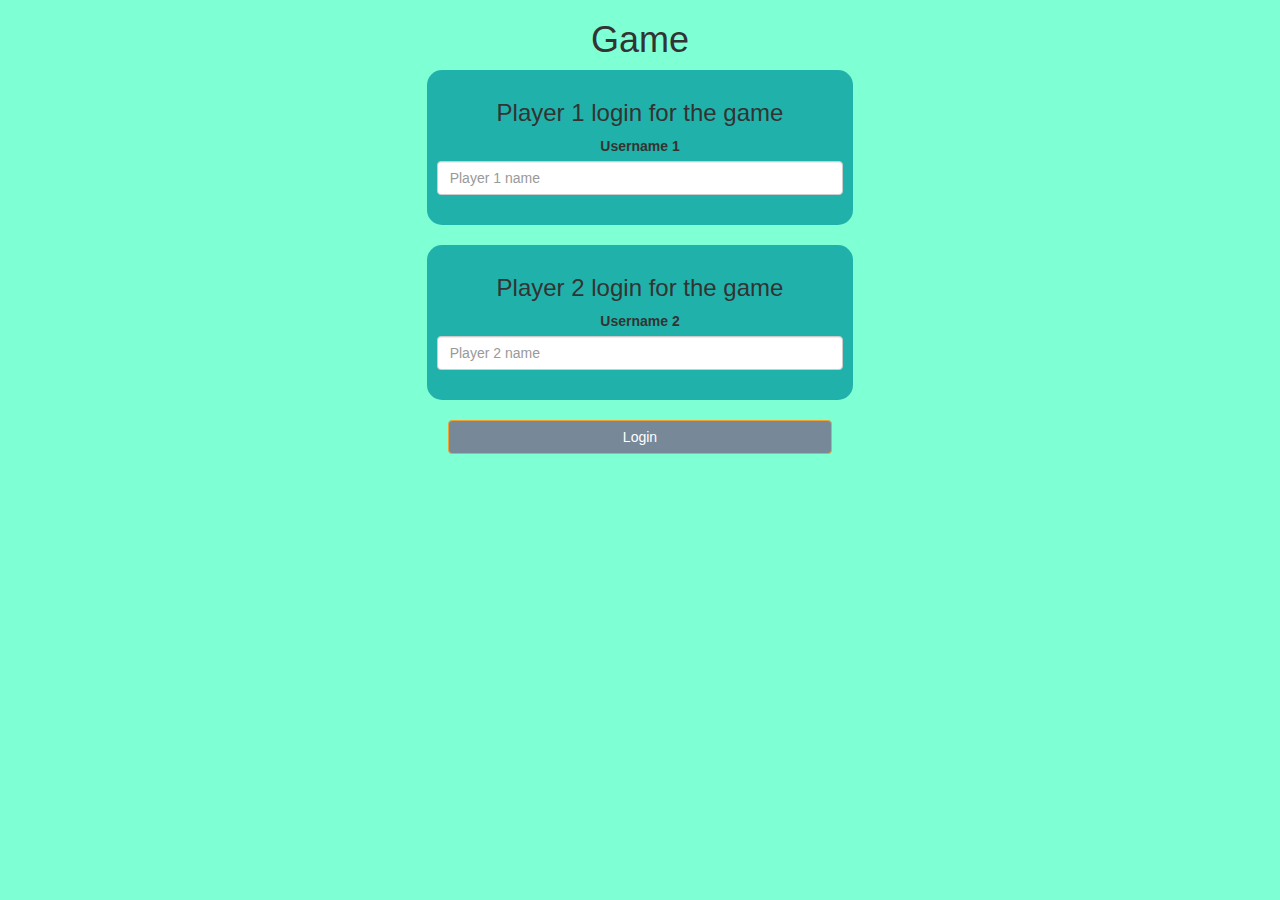
<file: index.html>
<!DOCTYPE html>
<html>
<head>
	<title>Guess The Word</title>

<meta name="viewport" content="width=device-width, initial-scale=1">
<link rel="stylesheet" href="https://maxcdn.bootstrapcdn.com/bootstrap/3.4.0/css/bootstrap.min.css">
<script src="https://ajax.googleapis.com/ajax/libs/jquery/3.4.1/jquery.min.js"></script>
<script src="https://maxcdn.bootstrapcdn.com/bootstrap/3.4.0/js/bootstrap.min.js"></script>

<link rel="stylesheet" type="text/css" href="game.css">

<script src="game_login.js"></script>
</head>
<body>
<center>
	<h1>Game</h1>
	<div class="col-lg-4 col-sm-8 col-xs-11 col-m-8 login_div1">
		<h3>Player 1 login for the game</h3>
		<label>Username 1</label>
		<input type="text" placeholder="Player 1 name" class="form-control" id="player1_name_input"> 
		<br>
	</div>
	<br>
	<div class="col-lg-4 col-sm-8 col-xs-11 col-m-8 login_div2">
		<h3>Player 2 login for the game</h3>
		<label>Username 2</label>
		<input type="text" placeholder="Player 2 name" class="form-control" id="player2_name_input"> 
		<br>
	</div>
	<br>
	<button style="width:30%" class="btn btn-warning" onclick="adduser()" id="LoginButton">Login</button>
</center>
</body>
</html>
</file>
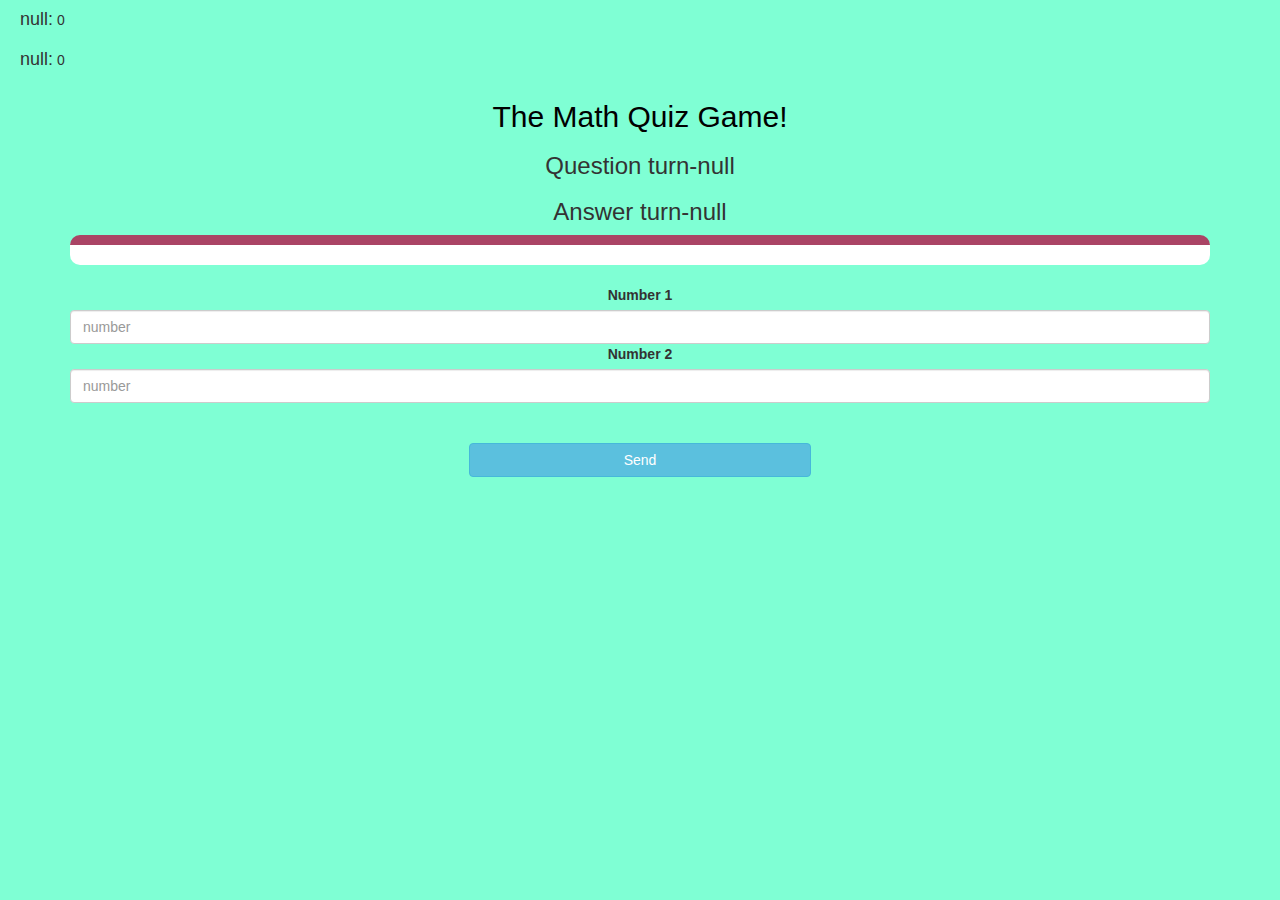
<file: game_page.html>
<!DOCTYPE html>
<html>
<head>
	<title>Guess The Word</title>

<meta name="viewport" content="width=device-width, initial-scale=1">
<link rel="stylesheet" href="https://maxcdn.bootstrapcdn.com/bootstrap/3.4.0/css/bootstrap.min.css">
<script src="https://ajax.googleapis.com/ajax/libs/jquery/3.4.1/jquery.min.js"></script>
<script src="https://maxcdn.bootstrapcdn.com/bootstrap/3.4.0/js/bootstrap.min.js"></script>
<link rel="stylesheet" type="text/css" href="game.css">

<body>
    <h4 id="player1_name"></h4>
    <span id="player1_score"></span>
    <br>
    <h4 id="player2_name"></h4>
    <span id="player2_score"></span>

    <div class="container">
        <center>
            <h2 style="color:black;">The Math Quiz Game!</h2>

            <h3 id="player_question"></h3>
		    <h3 id="player_answer"></h3>
		    <div id="output"></div>
            <br>
            <label>Number 1</label>
	        <input type="text" id="number1" class="form-control" placeholder="number">
            <label>Number 2</label>
	        <input type="text" id="number2" class="form-control" placeholder="number">
            <br><br>
            <button onclick="send()" class="btn btn-info" style="width:30%">Send</button>
        </center>


    <script src="quiz_game_page.js"></script>
</body>

</head>
</html>
</file>
<file: game.css>
body
{
	background: aquamarine;
}

	.login_div1 , .login_div2
	{
		background: lightseagreen;
		padding: 10px;
		float: none;
		border-radius: 15px;
	}


#player1_name , #player2_name
{
	display: inline-block;
	margin-left: 20px;
}
#word
{
	width: 60%;
}
#word_display
{
	letter-spacing: 5px;
}
#output
{
background: white;
border-radius: 10px;
border-top: 10px solid #AA4465;
padding: 10px;
float: none;
text-align: left;
}

#LoginButton{
    background-color:lightslategray;
}
</file>
